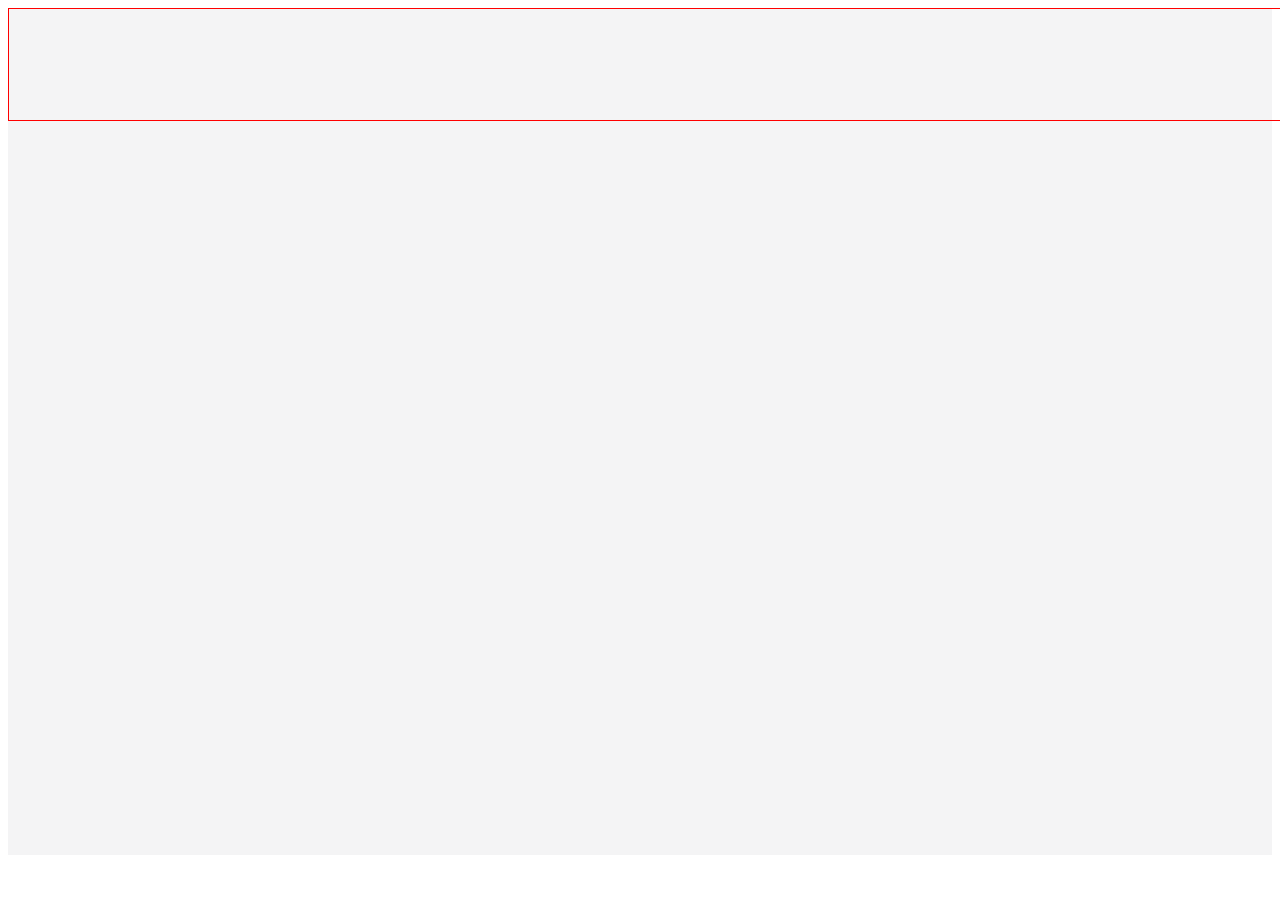
<file: index.html>
<!DOCTYPE html>
<html lang="en">

<head>
  <meta charset="UTF-8">
  <meta name="viewport" content="width=device-width, initial-scale=1.0">
  <link rel="stylesheet" href="style.css">
  <title>Document</title>
</head>
<body>
  <div class="container">
    
    <div class="topmain">
     <div class="nav">


     </div>
    
    </div>
    
  </div>
</body>
</html>
</file>
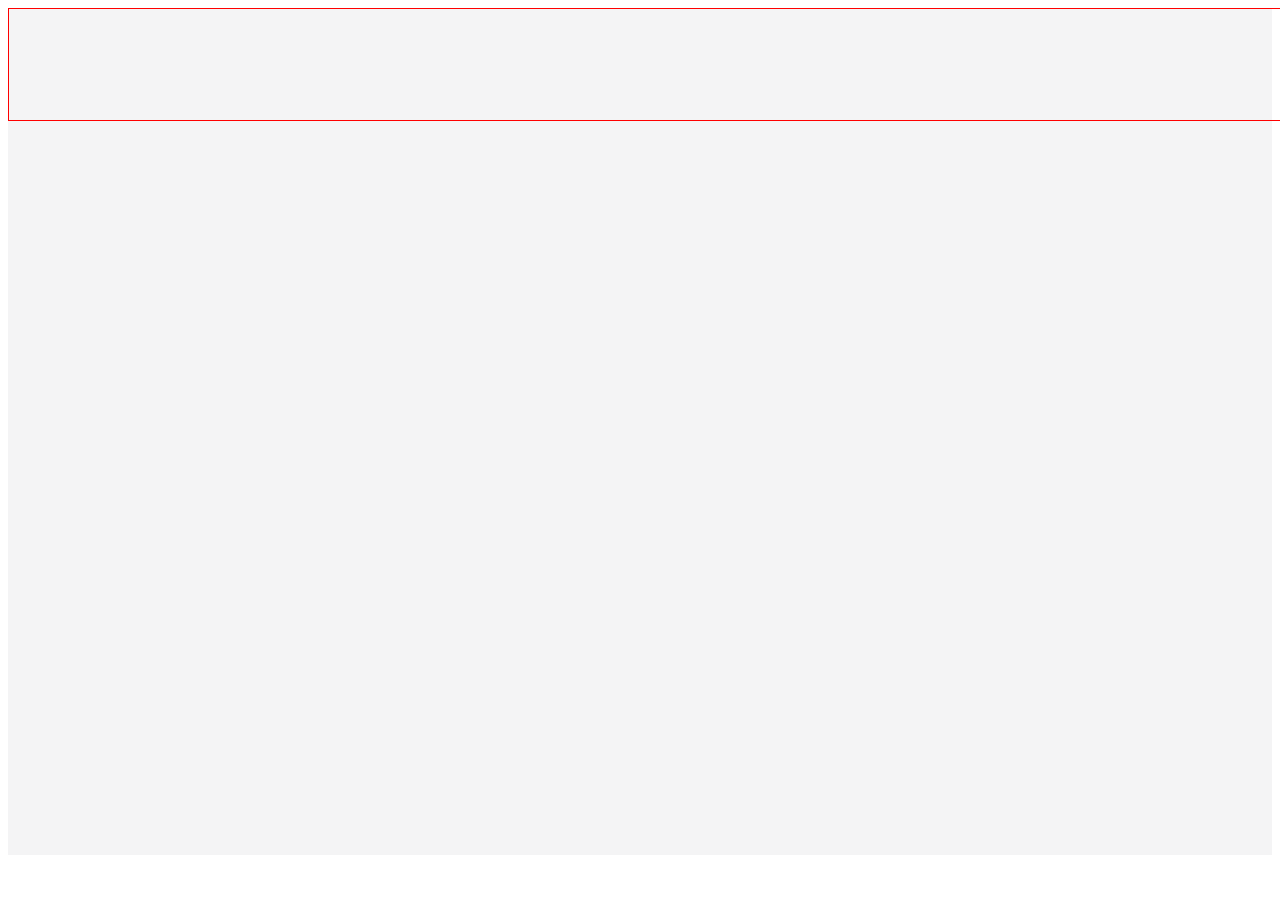
<file: land.html>
<!DOCTYPE html>
<html lang="en">

<head>
  <meta charset="UTF-8">
  <meta name="viewport" content="width=device-width, initial-scale=1.0">
  <link rel="stylesheet" href="style.css">
  <title>Document</title>
</head>
<body>
  <div class="container">
    
    <div class="topmain">
     <div class="nav">


     </div>
    
    </div>
    
  </div>
</body>
</html>
</file>
<file: style.css>
*{
    box-sizing: border-box;

}



@font-face {
    font-family: rob;
    src: url(fonts/Roboto-Regular.ttf);
}

@font-face {
    font-family: open;
    src: url(fonts/OpenSans-VariableFont_wdth\,wght.ttf);
}

.container{
    width: 100%;
    height: 847px;
    background-color:hsla(210, 25%, 16%, 0.05) ;
    
}

.header{
    width:100%;
    height: 847px;
    

}
.nav{
    width: 1320px;
    height: 113px;
    border: 1px solid  red;
    
}
</file>
